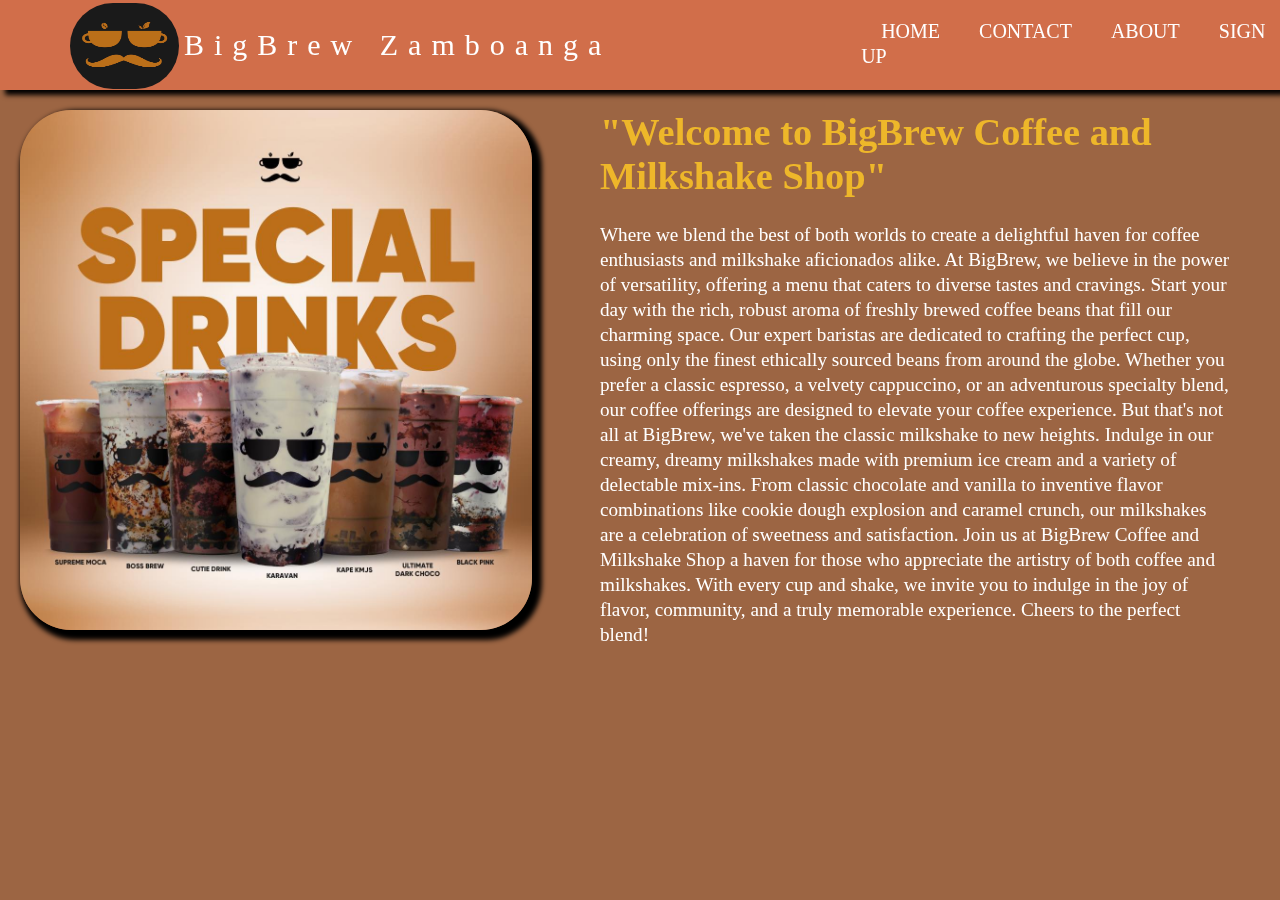
<file: HTML/index.html>
<!DOCTYPE html>
<html lang="en">
<head>
  <meta charset="UTF-8">
  <meta name="viewport" content="width=device-width, initial-scale=1.0">
  <title>Home Page</title>
  <link rel="stylesheet" href="css/homepage.css">
</head>

<body>
    <header class="header">
      <img src="images/bigbrewpic2.jpg" class="logo">
      <a class="text"><div class="br-name">BigBrew Zamboanga</div></a>

    <div class="selection">
      <a href="index.html">HOME</a>
      <a href="#">CONTACT</a>
      <a href="#">ABOUT</a>
      <a href="login_page.php" target="_self">SIGN UP</a>
      
    </div>
  </header>
  
  <div class="description">
    <span class="description-design"><h1 class="h1-description">"Welcome to BigBrew Coffee and Milkshake Shop"</h1><br>Where we blend the best of both worlds to create a delightful haven for coffee enthusiasts and milkshake aficionados alike. At BigBrew, we believe in the power of versatility, offering a menu that caters to diverse tastes and cravings. Start your day with the rich, robust aroma of freshly brewed coffee beans that fill our charming space. Our expert baristas are dedicated to crafting the perfect cup, using only the finest ethically sourced beans from around the globe. Whether you prefer a classic espresso, a velvety cappuccino, or an adventurous specialty blend, our coffee offerings are designed to elevate your coffee experience.
    But that's not all at BigBrew, we've taken the classic milkshake to new heights. Indulge in our creamy, dreamy milkshakes made with premium ice cream and a variety of delectable mix-ins. From classic chocolate and vanilla to inventive flavor combinations like cookie dough explosion and caramel crunch, our milkshakes are a celebration of sweetness and satisfaction.
    Join us at BigBrew Coffee and Milkshake Shop a haven for those who appreciate the artistry of both coffee and milkshakes. With every cup and shake, we invite you to indulge in the joy of flavor, community, and a truly memorable experience. Cheers to the perfect blend!</span>
  </div>
  
  
  <img src="images/bigbrewpic3.jpg" class="img">

</body>

 
</html>
</file>
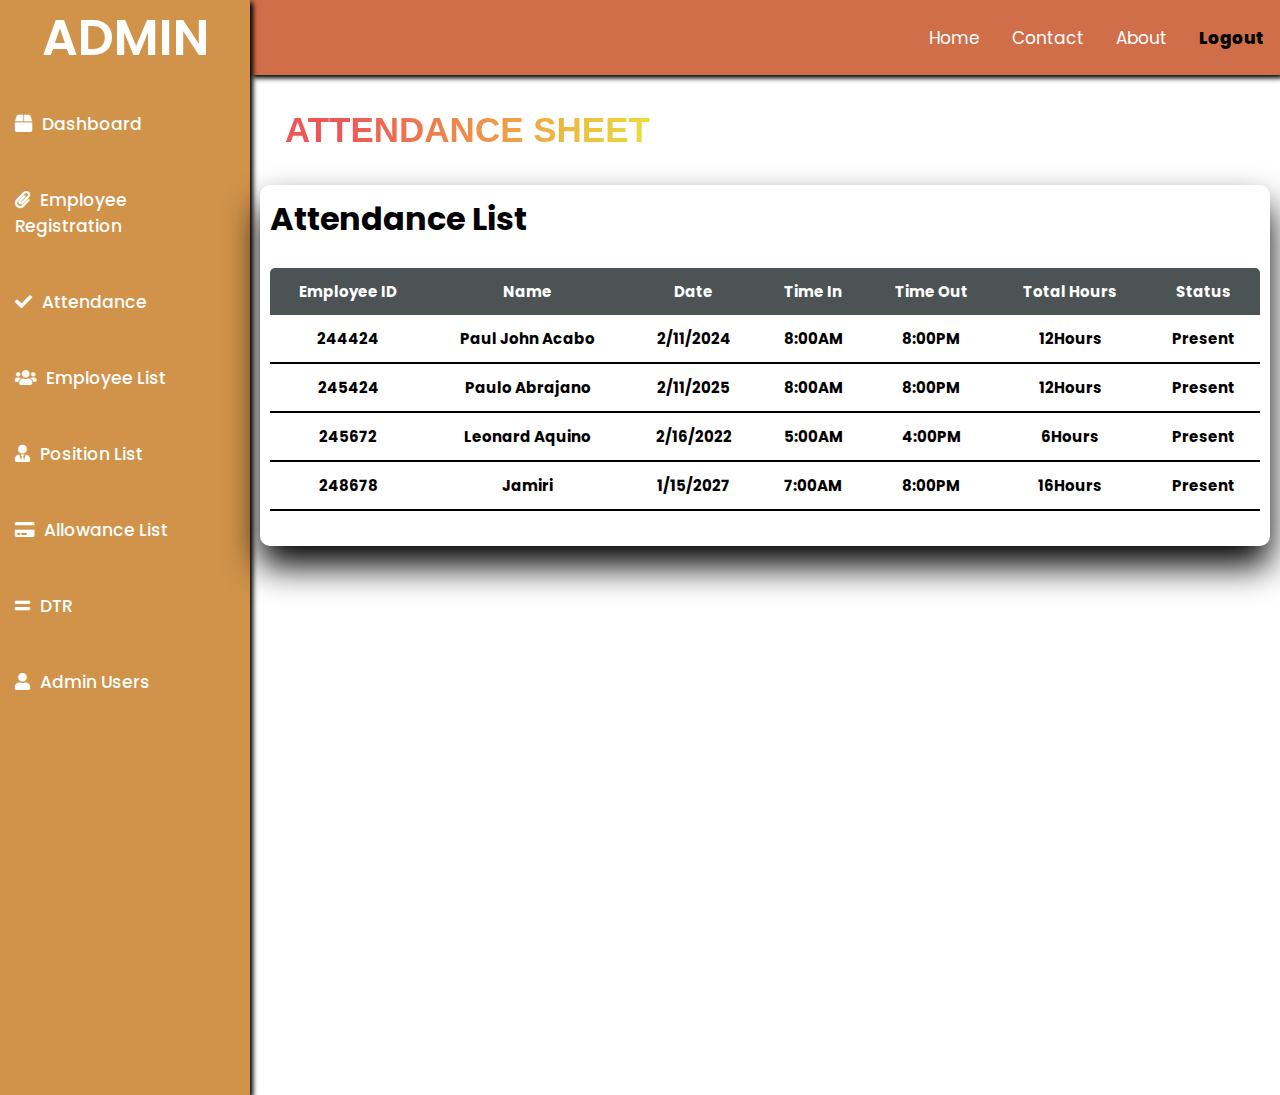
<file: HTML/attendance.html>
<!DOCTYPE html>
<html lang="en">
<head>
    <meta charset="UTF-8">
    <meta name="viewport" content="width=device-width, initial-scale=1.0">
    <title>Attendance</title>
    <link rel="stylesheet" href="https://cdnjs.cloudflare.com/ajax/libs/font-awesome/5.15.2/css/all.min.css"/>
    <link rel="stylesheet" href="css/attendance.css">
    <link rel="stylesheet" href="css/topsidenavbars.css">
    
</head>

<body>
     

    <header class="header">

        <nav class="topnav">
            <a class="active" href="index.html">Logout</a>
            <a href="#about">About</a>
            <a href="">Contact</a>
            <a class="logout-btn" href="index.html">Home</a>
        </nav>
        
        
    </header>
    

    <section class="sidebar">
              <div class="logo-sidebar">ADMIN</div>
                <ul>
                    <li><a href="dashboard.html"><i class="fas fa-box"></i>Dashboard</a></li>
                    <li><a href="employeeform.html"><i class="fas fa-paperclip"></i>Employee Registration</a></li>
                    <li><a href="attendance.html"><i class="fas fa-check"></i>Attendance</a></li>
                    <li><a href="employeelist.html"><i class="fas fa-users"></i>Employee List</a></li>
                    <li><a href="positionlist.php"><i class="fas fa-user-tie"></i>Position List</a></li>
                    <li><a href="allowancelist.html"><i class="fas fa-credit-card"></i>Allowance List</a></li>
                    <li><a href="DailyTimeRecord.html"><i class="fas fa-equals"></i>DTR</a></li>
                    <li><a href="admin_user.php"><i class="fas fa-user"></i>Admin Users</a></li> 
                </ul>
        </div>
    </section>
    
    
    <main class="main">  
        <div class="card-body">

            <div class="logo-main">Attendance Sheet</div>
                <div class="attendance">
                    <div class="attendance-list">
                        <h1>attendance List</h1>
                        <table class="table">
                            <thead>
                                <tr>
                                    <th>Employee ID</th>
                                    <th>Name</th>
                                    <th>Date</th>
                                    <th>Time In</th>
                                    <th>Time Out</th>
                                    <th>Total Hours</th>
                                    <th>Status</th>
                                </tr>
                            </thead>
                            <tbody>
                                <tr>
                                    <th>244424</th>
                                    <th>Paul John Acabo</th>
                                    <th>2/11/2024</th>
                                    <th>8:00AM</th>
                                    <th>8:00PM</th>
                                    <th>12Hours</th>
                                    <th>Present</th>
                                </tr>
                            </tbody>
                            <tbody>
                                <tr>
                                    <th>245424</th>
                                    <th>Paulo abrajano</th>
                                    <th>2/11/2025</th>
                                    <th>8:00AM</th>
                                    <th>8:00PM</th>
                                    <th>12Hours</th>
                                    <th>Present</th>
                                </tr>
                            </tbody>
                            <tbody>
                                <tr>
                                    <th>245672</th>
                                    <th>Leonard Aquino</th>
                                    <th>2/16/2022</th>
                                    <th>5:00AM</th>
                                    <th>4:00PM</th>
                                    <th>6Hours</th>
                                    <th>Present</th>
                                </tr>
                            </tbody>
                            <tbody>
                                <tr>
                                    <th>248678</th>
                                    <th>Jamiri</th>
                                    <th>1/15/2027</th>
                                    <th>7:00AM</th>
                                    <th>8:00PM</th>
                                    <th>16Hours</th>
                                    <th>Present</th>
                                </tr>
                            </tbody>

                        </table>
                    </div>
                </div>
        </div>
        
         
    </main>
    

</body>
</html>
</file>
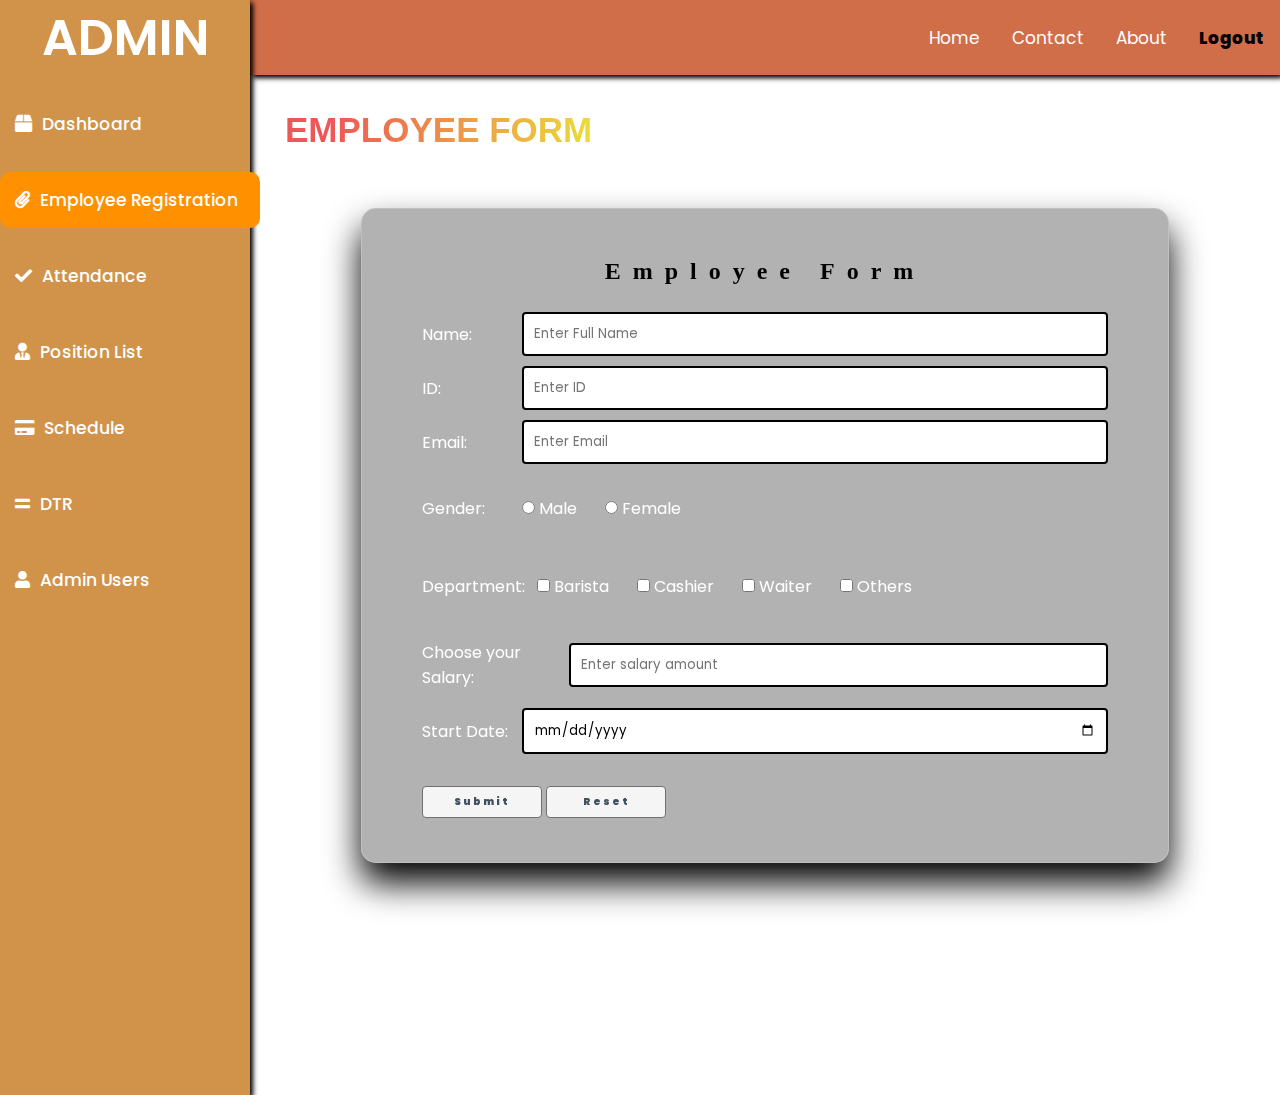
<file: HTML/employeeform.html>
<!DOCTYPE html>
<html lang="en">
<head>
    <meta charset="UTF-8">
    <meta name="viewport" content="width=device-width, initial-scale=1.0">
    <title>Employee Form</title>
    <link rel="stylesheet" href="https://cdnjs.cloudflare.com/ajax/libs/font-awesome/5.15.2/css/all.min.css"/>
    <link rel="stylesheet" href="css/employeeform.css">
    <link rel="stylesheet" href="css/topsidenavbars.css">
</head>
<body>
    <header class="header">
      <nav class="topnav">
          <a class="active" href="index.php">Logout</a>
          <a href="#about">About</a>
          <a href=" ">Contact</a>
          <a class="logout-btn" href="index.php">Home</a>
      </nav>   
    </header>
    <section class="sidebar">
              <div class="logo-sidebar">ADMIN</div>
                <ul>
                  <li><a href="dashboard.html"><i class="fas fa-box"></i>Dashboard</a></li>
                  <li><a href="employeeform.html" class="btn-active"><i class="fas fa-paperclip"></i>Employee Registration</a></li>
                  <li><a href="attendance.php"><i class="fas fa-check"></i>Attendance</a></li>
                  <!-- <li><a href="employeelist.html"><i class="fas fa-users"></i>Employee List</a></li> -->
                  <li><a href="positionlist.php"><i class="fas fa-user-tie"></i>Position List</a></li>
                  <li><a href="schedule.html"><i class="fas fa-credit-card"></i>Schedule</a></li>
                  <li><a href="DailyTimeRecord.html"><i class="fas fa-equals"></i>DTR</a></li>
                  <li><a href="admin_user.php"><i class="fas fa-user"></i>Admin Users</a></li> 
              </ul>
        </div>
    </section>       
<main class="main">  
  <div class="card-body">
      <div class="logo-main">EMPLOYEE FORM</div>
      <div class="form-content">
        <form class="form" action="save_employee.php" method="post" onreset="resetForm()">
            <div class="form-head">Employee Form</div>
            <div class="row-content">
              <label class="label text" for="name">Name:</label>
              <input
                class="input"
                type="text"
                id="name"
                name="name"
                placeholder="Enter Full Name"
                required
              />
            </div>
            <div class="row-content">
              <label class="label text" for="employee_id">ID:</label>
              <input
                class="input"
                type="text"
                id="employee_id"
                name="employee_id"
                placeholder="Enter ID"
                required
              />
            </div>
            <div class="row-content">
              <label class="label text" for="email">Email:</label>
              <input
                class="input"
                type="text"
                id="email"
                name="email"
                placeholder="Enter Email"
                required
              />
            </div>
            <div class="row-content">
              <label class="label text" for="gender">Gender:</label>
              <div>
                <label>
                  <input
                    type="radio"
                    id="male"
                    name="gender"
                    value="male"
                    required
                  />
                  <label class="text" for="male">Male</label>
                </label>
                <label>
                  <input
                    type="radio"
                    id="female"
                    name="gender"
                    value="female"
                    required
                  />
                  <label class="text" for="female">Female</label>
                </label>
              </div>
            </div>
            <div class="row-content">
              <label class="label text" for="department">Department:</label>
              <div>
                <label>
                  <input
                    class="checkbox"
                    type="checkbox"
                    id="barista"
                    name="department[]"
                    value="Barista"
                  />
                  <label class="text" for="barista">Barista</label>
                </label>
                <label>
                  <input
                    class="checkbox"
                    type="checkbox"
                    id="cook"
                    name="department[]"
                    value="Cook"
                  />
                  <label class="text" for="finance">Cashier</label>
                </label>
                <label>
                  <input
                    class="checkbox"
                    type="checkbox"
                    id="engineer"
                    name="department[]"
                    value="Waiter"
                  />
                  <label class="text" for="engineer">Waiter</label>
                </label>
                <label>
                  <input
                    class="checkbox"
                    type="checkbox"
                    id="others"
                    name="department[]"
                    value="Others"
                  />
                <label class="text" for="others">Others</label>
                </label>
                    </div>
                  </div>
                  <div class="row-content">
                    <label class="label text" for="salary">Choose your Salary: </label>
                    <input
                      class="input"
                      type="number"
                      name="salary"
                      id="salary"
                      min="315" step="any"
                      placeholder="Enter salary amount"
                    />
                  </div>
                  <div class="row-content">
                    <label class="label text" for="start_date">Start Date:</label>
                    <input
                      class="input"
                      type="date"
                      name="start_date"
                      id="start_date"
                      required
                    />
                  </div>
                  <div class="buttonParent">
                    <div class="submit-reset">
                      <button class="button submitButton" type="submit" id="submitButton">
                        Submit
                      </button>
                      <button class="resetButton button" type="reset">Reset</button>
                    </div>
                  </div>
                </form>
              </div>
        </div>
    </main>
</body>
</html>
</file>
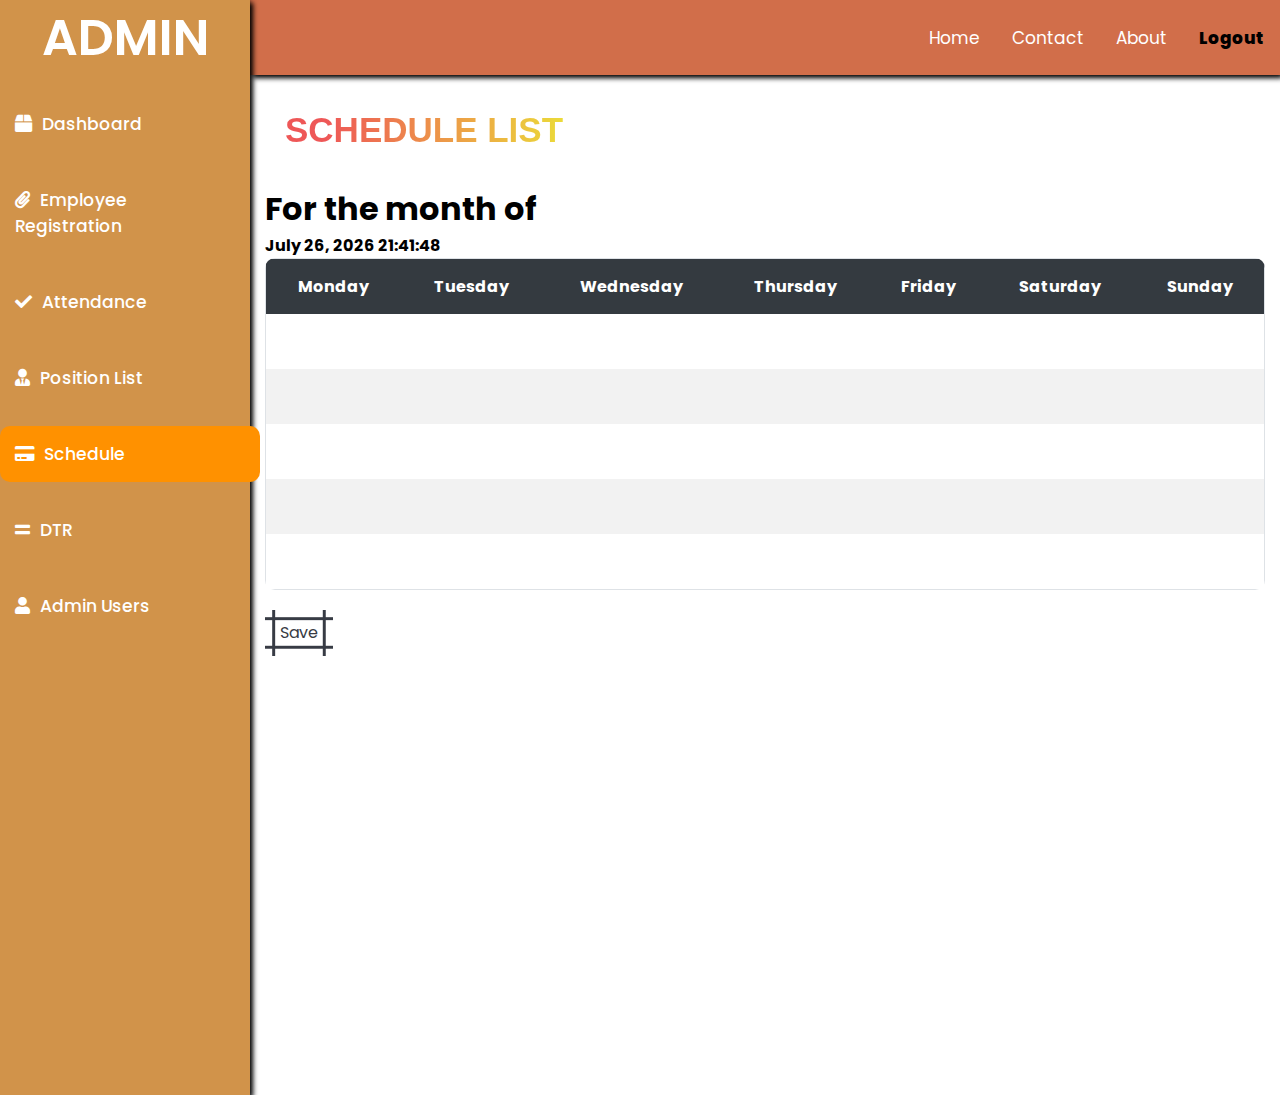
<file: HTML/schedule.html>
<!DOCTYPE html>
<html lang="en">
<head>
    <meta charset="UTF-8">
    <meta name="viewport" content="width=device-width, initial-scale=1.0">
    <title>Schedule</title>
    <link rel="stylesheet" href="https://cdnjs.cloudflare.com/ajax/libs/font-awesome/5.15.2/css/all.min.css"/>
     <link rel="stylesheet" href="css/schedule.css">
    <link rel="stylesheet" href="css/topsidenavbars.css">  
</head>
<body>
    <header class="header">
        <nav class="topnav">
            <a class="active" href="index.php">Logout</a>
            <a href="#about">About</a>
            <a href=" ">Contact</a>
            <a class="logout-btn" href="index.php">Home</a>
        </nav>
    </header>
    <section class="sidebar">
              <div class="logo-sidebar">ADMIN</div>
                <ul>
                    <li><a href="dashboard.html"><i class="fas fa-box"></i>Dashboard</a></li>
                    <li><a href="employeeform.html"><i class="fas fa-paperclip"></i>Employee Registration</a></li>
                    <li><a href="attendance.php"><i class="fas fa-check"></i>Attendance</a></li>
                   <!--  <li><a href="employeelist.html"><i class="fas fa-users"></i>Employee List</a></li> -->
                    <li><a href="positionlist.php"><i class="fas fa-user-tie"></i>Position List</a></li>
                    <li><a href="schedule.html" class="btn-active"><i class="fas fa-credit-card"></i>Schedule</a></li>
                    <li><a href="DailyTimeRecord.html"><i class="fas fa-equals"></i>DTR</a></li>
                    <li><a href="admin_user.php"><i class="fas fa-user"></i>Admin Users</a></li> 
                </ul>
        </div>
    </section>
    <main class="main">  
        <div class="card-body">
            <div class="logo-main">Schedule list</div>

            <div class="container">
                <section class="ftco-section">
                    <h1>For the month of</h1>
                    <div class="container"> 
                        <div class="row">
                            <div class="col-md-12">
                                <h4 class="text-center mb-4" id="editableMonthTime"></h4>
                                <div class="table-wrap">
                                    <table class="table table-bordered text-center" id="editableEmployeeTable">
                                        <thead>
                                        <tr>
                                            <th>Monday</th>
                                            <th>Tuesday</th>
                                            <th>Wednesday</th>
                                            <th>Thursday</th>
                                            <th>Friday</th>
                                            <th>Saturday</th>
                                            <th>Sunday</th>
                                        </tr>
                                        </thead>
                                        <tbody>
                                        <tr>
                                            <td contenteditable="true"></td>
                                            <td contenteditable="true"></td>
                                            <td contenteditable="true"></td>
                                            <td contenteditable="true"></td>
                                            <td contenteditable="true"></td>
                                            <td contenteditable="true"></td>
                                            <td contenteditable="true"></td>
                                        </tr>
                                        <tr>
                                            <td contenteditable="true"></td>
                                            <td contenteditable="true"></td>
                                            <td contenteditable="true"></td>
                                            <td contenteditable="true"></td>
                                            <td contenteditable="true"></td>
                                            <td contenteditable="true"></td>
                                            <td contenteditable="true"></td>
                                        </tr>
                                        <tr>
                                            <td contenteditable="true"></td>
                                            <td contenteditable="true"></td>
                                            <td contenteditable="true"></td>
                                            <td contenteditable="true"></td>
                                            <td contenteditable="true"></td>
                                            <td contenteditable="true"></td>
                                            <td contenteditable="true"></td>
                                        </tr>
                                        <tr>
                                            <td contenteditable="true"></td>
                                            <td contenteditable="true"></td>
                                            <td contenteditable="true"></td>
                                            <td contenteditable="true"></td>
                                            <td contenteditable="true"></td>
                                            <td contenteditable="true"></td>
                                            <td contenteditable="true"></td>
                                        </tr>
                                        <tr>
                                            <td contenteditable="true"></td>
                                            <td contenteditable="true"></td>
                                            <td contenteditable="true"></td>
                                            <td contenteditable="true"></td>
                                            <td contenteditable="true"></td>
                                            <td contenteditable="true"></td>
                                            <td contenteditable="true"></td>
                                        </tr>
                                        </tbody>
                                    </table>
                                    
                                </div>
                                <button class="Save-btn" id="saveButton">Save</button> <!-- Save button -->
                            </div>
                        </div>
                    </div>
                </section>
            </div>
        </div>   
    </main>
    <script src="js/schedule.js"></script>
</body>
</html>
</file>
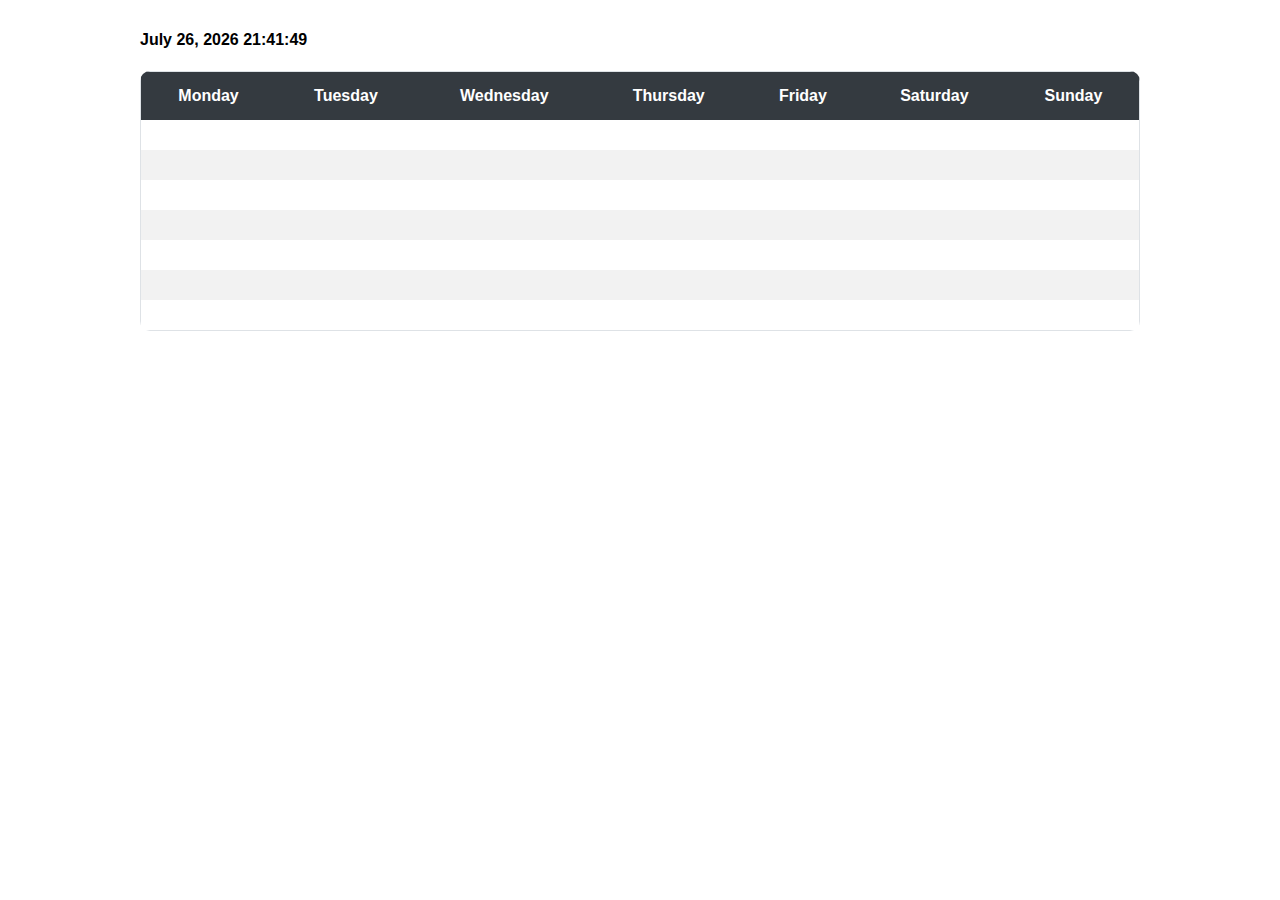
<file: HTML/Schedule_Index.html>
<!DOCTYPE html>
<html lang="en">
<head>
  <meta charset="UTF-8">
  <meta name="viewport" content="width=device-width, initial-scale=1.0">
  <title>Document</title>
  <link rel="stylesheet" href="css/schedule.css">
</head>
<body>
  <div class="container">
    <section class="ftco-section">
        <div class="container">
            <div class="row">
                <div class="col-md-12">
                    <h4 class="text-center mb-4" id="nonEditableMonthTime"></h4>
                    <div class="table-wrap">
                        <table class="table table-bordered text-center" id="nonEditableEmployeeTable">
                            <thead>
                            <tr>
                                <th>Monday</th>
                                <th>Tuesday</th>
                                <th>Wednesday</th>
                                <th>Thursday</th>
                                <th>Friday</th>
                                <th>Saturday</th>
                                <th>Sunday</th>
                            </tr>
                            </thead>
                            <tbody>
                            <tr>
                                <td></td>
                                <td></td>
                                <td></td>
                                <td></td>
                                <td></td>
                                <td></td>
                                <td></td>
                            </tr>
                            <tr>
                                <td></td>
                                <td></td>
                                <td></td>
                                <td></td>
                                <td></td>
                                <td></td>
                                <td></td>
                            </tr>
                            <tr>
                                <td></td>
                                <td></td>
                                <td></td>
                                <td></td>
                                <td></td>
                                <td></td>
                                <td></td>
                            </tr>
                            <tr>
                                <td></td>
                                <td></td>
                                <td></td>
                                <td></td>
                                <td></td>
                                <td></td>
                                <td></td>
                            </tr>
                            <tr>
                                <td></td>
                                <td></td>
                                <td></td>
                                <td></td>
                                <td></td>
                                <td></td>
                                <td></td>
                            </tr>
                            <tr>
                                <td></td>
                                <td></td>
                                <td></td>
                                <td></td>
                                <td></td>
                                <td></td>
                                <td></td>
                            </tr>
                            <tr>
                                <td></td>
                                <td></td>
                                <td></td>
                                <td></td>
                                <td></td>
                                <td></td>
                                <td></td>
                            </tr>
                            </tbody>
                        </table>
                    </div>
                </div>
            </div>
        </div>
    </section>
</div>
<script>
   // Function to update month, date, and time in real-time
   function updateDateTime() {
    const now = new Date();
    const months = ['January', 'February', 'March', 'April', 'May', 'June', 'July', 'August', 'September', 'October', 'November', 'December'];
    const month = months[now.getMonth()];
    const date = now.getDate();
    const year = now.getFullYear();
    const hours = now.getHours();
    const minutes = now.getMinutes();
    const seconds = now.getSeconds();

    const formattedDateTime = `${month} ${date}, ${year} ${hours}:${minutes}:${seconds}`;

    document.getElementById('nonEditableMonthTime').textContent = formattedDateTime;
}

// Update time every second
setInterval(updateDateTime, 1000);

// Initial call to update the time when the page loads
updateDateTime();
</script>
<script src="js/schedule.js"></script>
</body>
</html>
</file>
<file: HTML/css/homepage.css>
@import url("https://fonts.googleapis.com/css2?family=Poppins:wght@300;400;500;600;700;800;900&display=swap");

* {
    margin: 0;
    padding: 0;
    box-sizing: border-box;
    font-family: "Poppins", sans-serif;
  }

body{
  display: flex;
  background-position: center;
  background-size: 100%;
  background-color: rgb(156, 101, 67);
}

.logo{
    width: 13vh;  
    height: 15vh;
    border-radius: 20px;
    height: 95%;
    border-radius: 50px;
    margin-left: 70px;
    margin-right: 5px;
    margin-top: 2px;
   
}
.text .br-name{
    display: flex;
    font-family: 'Marcellus SC', serif;
    font-size:30px;
    margin-right: 300px;
    width:100%;
    display: inline-block;
    color:rgb(255, 255, 255);
    position:relative;
}

.header{
  background-color:rgb(209, 110, 74);
  display: flex;
  flex-direction: row;
  align-items: center;
  justify-content: space-between;
  position: fixed;
  top: 0;
  right: 0;
  left: 0;
  border: none;
  z-index: 100;
  min-width: 875px;
  padding-right: 22px 12%;
  box-shadow: 5px 5px 5px 0;
  height: 90px;
}
.br-name{
    font-weight: 500;
    letter-spacing: 10px;
}
.selection a{
    font-family: 'Marcellus SC', serif;
    font-size: 20px;
    color: white;
    text-decoration: solid;
    font-weight: 200;
    margin-left: 20px;
    position: relative;
    margin-right: 15px;
}
.selection a::before{
    content:'';
    position: absolute;
    top: 100%;
    left: 0;
    width: 0;
    height: 1px;
    transition: .5s;
    background: rgb(243, 234, 234);
}
.selection a:hover::before{
    width: 100%;      
}
.img{
    
  display: flex;
  margin-left: 20px;
  margin-right: 20px;
  margin-top: 110px;
  border-radius: 10%;
  width: 40%;
  height: 520px;
  box-shadow: 5px 5px 5px 5px;
}
.description{
    text-align: fixed;
    position: fixed;
    margin-top: 100px;
    padding-left: 600px;
    padding-right: 50px;
    font-weight: 500;                                                              
}
.description .description-design{
  font-weight: 200; 
  font-size: larger; 
  font-family: 'Marcellus SC', serif;
  color: rgb(255, 255, 255);
}
.description .h1-description{
  font-family: 'Marcellus SC', serif;
  font-weight: 900; 
  padding-top: 10px;
  color: rgb(238, 183, 42);

  
}
</file>
<file: HTML/css/attendance.css>
/**************************/
 .btn-active{
    background-color: rgb(255, 145, 0);
    width: 260px;
  }
.attendance{
    text-transform: capitalize;
}
.attendance-list{
    width: 100%;
    padding: 10px;
    margin-top: 10px;
    background: #ffffff;
    border-radius: 10px;
    box-shadow: 0 20px 35px rgb(0, 0, 0.1);
}
.table{
    border-collapse: collapse;
    margin: 25px 0;
    font-size: 15px;
    min-width: 100%;
    overflow: hidden;
    border-radius: 5px 5px 0 0;
}
table thead tr{
    color: #ffffff;
    background: rgb(76, 83, 85);
    text-align: center;
    font-weight: 500;
}
.table th,
.table td{
    padding: 12px 15px;
}
.table tbody tr{
    border-bottom: 1px solid #ddd;
}
.table tbody tr:nth-of-type(even){
    background: #ceced1;
}
.table tbody tr.activate{
    font-weight: bold;
    color: aquamarine;
}
.table tbody tr:last-of-type{
    border-bottom: 2px solid #000000;
}
</file>
<file: HTML/css/topsidenavbars.css>
@import url('https://fonts.googleapis.com/css2?family=Poppins:wght@200;300;400;500;600;700&display=swap');
*{
    margin: 0;
    padding: 0;
    box-sizing: border-box;
    font-family: 'Poppins',sans-serif;
}
body{
    height: 100vh;
    display: grid;
    grid-template-columns: 250px 1fr;
    grid-template-rows: 75px 1fr;
    grid-template-areas: "side header" "side main"; 
    
    
}
.logo-sidebar{
    font-size: 50px;
    text-align: center;
    font-weight: 600;
    color: #ffffff;         
}













.sidebar ul {
    list-style-type: none;
    
}
.sidebar ul li a{ 
    color: #ffffff;
    text-decoration: none;
    display: block;
    margin-top: 20px;
    font-size: 17.2px;
    font-weight: 500;
    padding : 15px 15px;
    border-radius: 10px;
    position: relative;
    transition: .5s all ease;
    /*box-shadow: -3px -3px 7px #000000,
                3px 3px 5px #ceced1;*/
}
.sidebar i{
    padding-right: 10px;
}
.sidebar ul li a:hover {
    background-color: #ff9100;
}
.card-body .logo-main{
        padding: 25px;
        color: #fff;
		font-size: 35px;
		text-transform: uppercase;
		font-weight: 800;
		font-family: "Josefin Sans", sans-serif;
		background: linear-gradient(to right,#ee5757 10%, #ebe836 50%, #b9cc11 60%);
		background-size: auto auto;
		background-clip: border-box;
		background-size: 200% auto;
		color: #fff;
		background-clip: text;
		text-emphasis-color: transparent;
		-webkit-background-clip: text;
		-webkit-text-fill-color: transparent;
		animation: textclip 1s linear infinite;
		display: inline-block;
}
@keyframes textclip {
    to {
        background-position: 200% center;
    }
}

.topnav {
    overflow: auto;  
}
.topnav a {
    float: right;
    color: #ffffff;
    text-align: center;
    padding: 25px 16px;
    text-decoration: none;
    font-size: 17px;
    /*border-radius: 200px;*/
}
.topnav a:hover {
    background-color: #ffffff;
    color: rgb(2, 2, 2);
}
.topnav a.active {
    color: rgb(0, 0, 0);
    font-weight: 800;
    
}
/**************************************/
.header{
    background-color: rgb(209, 110, 74);
    grid-area: header;
    color: rgb(255, 255, 255);  
    box-shadow: -3px -3px 7px #000000,
                3px 3px 5px #000000;
 
}
.sidebar{
    background-color: rgb(209, 147, 74);
    grid-area: side;
    color: aqua;
    box-shadow: -3px -3px 7px #000000,
                3px 3px 5px #000000;
}
.main{
    grid-area: main;
    display: grid;
    padding: 10px;
    
}
.card-body{
    background-color: rgb(255, 255, 255); 
    height: 1000px;
    padding-bottom: 200px;
    
}
</file>
<file: HTML/css/employeeform.css>
/*main design*/
.form-head{
    padding-bottom: 20px;   
}
 
.form-content {
    min-height: calc(100% - 80px);
    background-color: #000000;
    display: flex;
    justify-content: center;
    align-items: center;
    background: none no-repeat; 
    background-size: 100%;
    border-radius: 10px;
    

}
.form {
    width: 80%;
    padding: 44px 60px;
    background: transparent;
    box-shadow: 0px 3px 6px #00000029;
    border: 1px solid #f5f5f5;
    border-radius: 8px; 
    background: rgba(0, 0, 0, 0.3); /* Transparent white */
        border-radius: 15px;
        box-shadow: 0 20px 35px rgb(0, 0, 0.1);
        backdrop-filter: blur(10px); /* Blur effect */
        -webkit-backdrop-filter: blur(10px); /* Blur effect for Safari */
        border: 1px solid rgba(255, 255, 255, 0.18); /* Transparent border */
}

.form-head {
    font: normal normal bold 24px/37px Roboto;
    letter-spacing: 12px;
    color: #000000;
    opacity: 1;
    text-align: center;
}

.row-content {
    display: flex;
    flex-direction: row;
    margin-bottom: 5px;
    align-items: center;
    border: 0px solid;
  
}

.label {
    min-width: 100px;
    color: rgb(255, 255, 255);
}

label {
    padding: 12px 12px 12px 0;
    display: inline-block;
    color: rgb(255, 255, 255);
}

.text {
    font-size: 16px;
    color: #ffffff;
    opacity: 1;
  
}

.input {
    width: 90%;
    padding: 10px;
    border: 2px solid #000000;
    border-radius: 4px;
    resize: vertical;
    color: rgb(0, 0, 0);
}
 
select {
    padding: 10px;
    border: 2px solid #ccc;
    border-radius: 10px;
    resize: vertical;
    font: normal normal normal 16px Roboto;
    letter-spacing: 2px;
    color: #000000;
    background-color: #ccc;
}

.buttonParent {
    display: flex;
    margin-top: 10px;
    justify-content: space-between;
    margin-top: 30px;
}
.btn-active{
    background-color: rgb(255, 145, 0);
    width: 260px;
  }

.button {
    font-size: 10px;
    letter-spacing: 2px;
    color: #42515f;
    opacity: 1;
    background: #f5f5f5;
    border: 1px solid #707070;
    font-weight: 900;
    min-width: 120px;
    padding: 7px 7px;
    cursor: pointer;
    border-radius: 4px;
}

.submitButton {
    margin-right: 0px;
}

.submitButton:hover {
    background: #39ac1ad7;
    color: #ffffffe3;
    font-weight: 300;
    border: 2px solid #ffffff;
}

.resetButton:hover {
    background: #ff00008e;
    color: #ffffffe3;
    font-weight: 300;
    border: 2px solid #e4e4e4;
}

.picButton {
    text-decoration: none;
    text-align: center;
}

.pictureButton:hover {
    background: #000000;
    color: #faf9f9e3;
    font-weight: 300;
    border: 2px solid #ffffff;
}

 

@media only screen and (max-width: 960px) and (min-width: 600px) {
    .cancelButton {
        margin-left: 0px;
    }
    .form {
        width: 85%;
        padding: 44px 20px;
    }
}

@media only screen and (max-width: 600px) {
    .form {
        margin-top: 10px;
    }
    .row-content {
        flex-direction: column;
        align-items: center;
    }
    .profile-radio-content {
        flex-flow: wrap;
    }
    .submit-reset {
        width: 100%;
        display: flex;
        flex-grow: 1;
        flex-flow: wrap;
        flex-direction: row-reverse;
        justify-content: space-between;
        margin-bottom: 20px;
    }
    .submitButton {
        margin: 0;
    }
    .buttonParent {
        flex-direction: column-reverse;
        align-items: flex-end;
    }
}

 
/*main design*/
</file>
<file: HTML/css/schedule.css>
/**************************/
 .btn-active{
    background-color: rgb(255, 145, 0);
    width: 260px;
  }
        
  body {
    font-family: 'Roboto', sans-serif;
    margin: 0;
    padding: 0;
}
.Save-btn{
    margin-top: 20px;
    cursor: pointer;
  --b: 3px;   /* border thickness */
  --s: .45em; /* size of the corner */
  --color: #373B44;
  
  padding: calc(.2em + var(--s)) calc(.5em + var(--s));
  color: var(--color);
  --_p: var(--s);
  background:
    conic-gradient(from 90deg at var(--b) var(--b),#0000 90deg,var(--color) 0)
    var(--_p) var(--_p)/calc(100% - var(--b) - 2*var(--_p)) calc(100% - var(--b) - 2*var(--_p));
  transition: .3s linear, color 0s, background-color 0s;
  outline: var(--b) solid #0000;
  outline-offset: .6em;
  font-size: 16px;
  border: 0;
  user-select: none;
  -webkit-user-select: none;
  touch-action: manipulation;
}

.Save-btn:hover,
.Save-btn:focus-visible{
  --_p: 0px;
  outline-color: var(--color);
  outline-offset: .05em;
}

.Save-btn:active {
  background: var(--color);
  color: #fff;
}















.container {
    max-width: 1000px;
    margin: 0 auto;
}
.ftco-section {
    padding: 10px 0;
    
}

.table-wrap {
    overflow-x: auto;
    border-radius: 10px;
}

table {
    width: 100%;
    max-width: 100%;
    background-color: #fff;
    border-collapse: collapse;
    border-spacing: 0;
    border: 1px solid #dee2e6;
    border-radius: 10px;
}

th, td {
    padding: 15px;
    text-align: center;
}

th {
    background-color: #343a40;
    color: #fff;
}

tbody tr:nth-child(even) {
    background-color: #f2f2f2;
}

tbody tr:hover {
    background-color: #e0e0e0;
}

[contenteditable="true"]:focus {
    outline: none;
    background-color: #fffad6;
}
</file>
